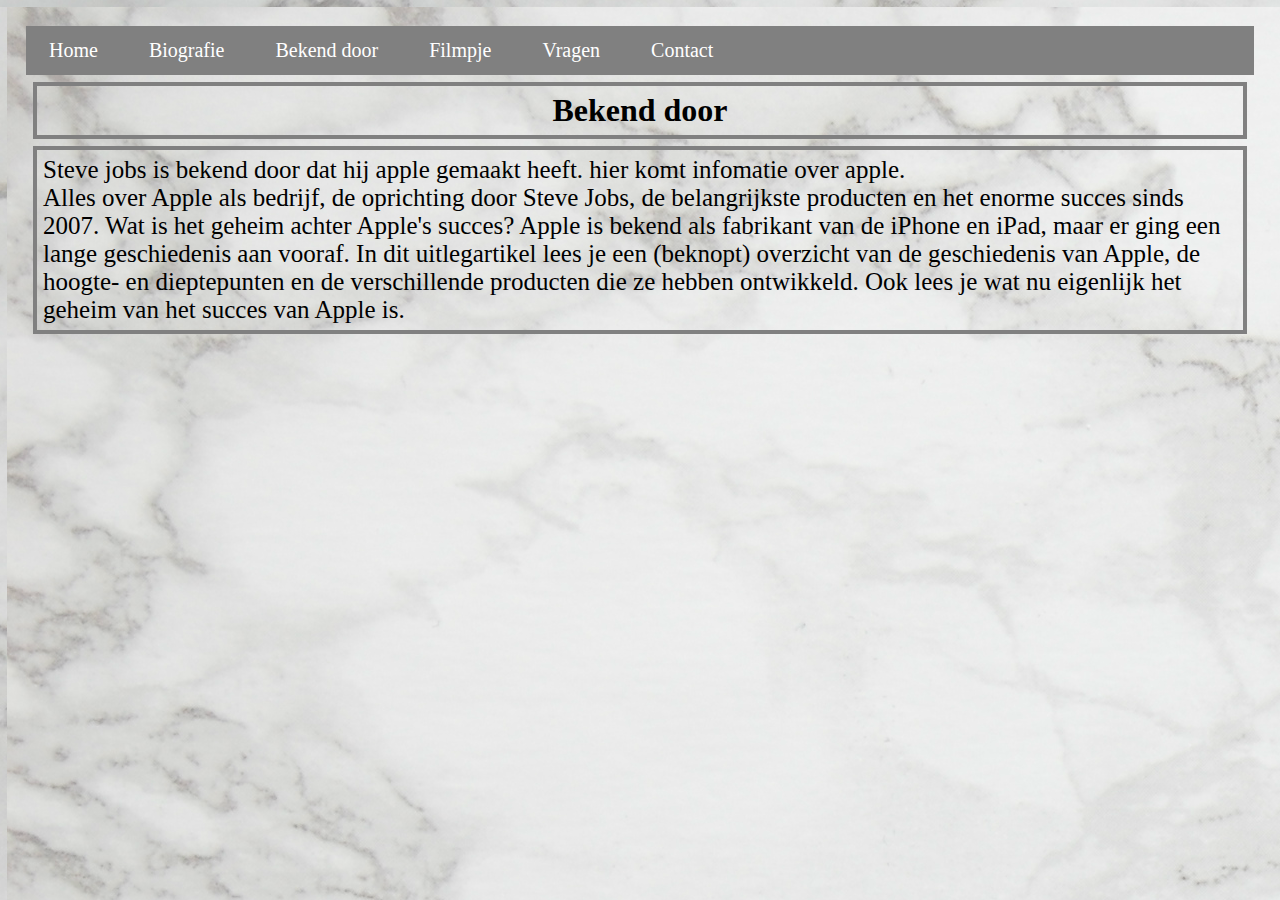
<file: Bekend_door.html>
<!DOCTYPE html>
<html lang="en" dir="ltr">
  <head>
    <link rel="stylesheet" href="style.css">
    <meta charset="utf-8">
    <title>Bekend door</title>
  </head>
   <body>
     <ul>
       <li> <a href="index.html">Home</a> </li>
       <li> <a href="biografie.html">Biografie</a> </li>
       <li> <a href="Bekend_door.html"> Bekend door</a> </li>
       <li> <a href="filmpje.html">Filmpje</a> </li>
       <li> <a href="vragen.html">Vragen</a></li>
       <li> <a href="contact.html">Contact</a></li>
     </ul>

   <h1> Bekend door </h1>
    <p>
      Steve jobs is bekend door dat hij apple gemaakt heeft. hier komt infomatie over apple.
      <br>
      Alles over Apple als bedrijf, de oprichting door Steve Jobs, de belangrijkste producten en het enorme succes sinds 2007. Wat is het geheim achter Apple's succes?
     Apple is bekend als fabrikant van de iPhone en iPad, maar er ging een lange geschiedenis aan vooraf. In dit uitlegartikel lees je een (beknopt) overzicht van de geschiedenis van Apple, de hoogte- en dieptepunten en de verschillende producten die ze hebben ontwikkeld. Ook lees je wat nu eigenlijk het geheim van het succes van Apple is.
    </p>


  </body>
</html>
</file>
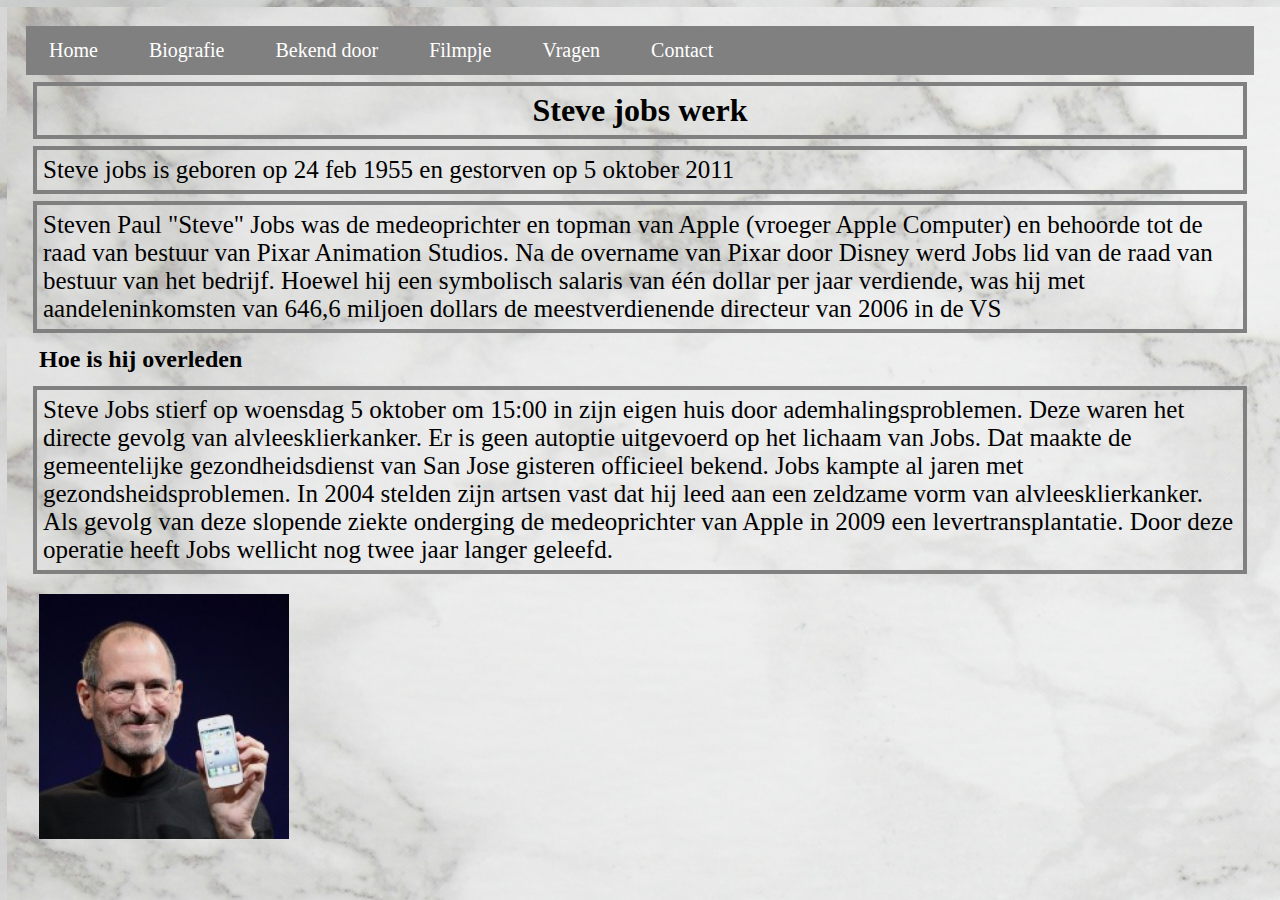
<file: biografie.html>
<!DOCTYPE html>
<html lang="en" dir="ltr">
  <head>
    <link rel="stylesheet" href="style.css">
    <meta charset="utf-8">
    <title>Steve jobs</title>
  </head>
  <body>
    <ul>
      <li> <a href="index.html">Home</a> </li>
      <li> <a href="biografie.html">Biografie</a> </li>
      <li> <a href="Bekend_door.html"> Bekend door</a> </li>
      <li> <a href="filmpje.html">Filmpje</a> </li>
      <li> <a href="vragen.html">Vragen</a></li>
      <li> <a href="contact.html">Contact</a></li>
    </ul>

      <h1> Steve jobs werk </h1>
      <p> Steve jobs is geboren op 24 feb 1955 en gestorven op 5 oktober 2011 </p>

      <p>Steven Paul "Steve" Jobs was de medeoprichter en topman van Apple (vroeger Apple Computer) en behoorde tot de raad van bestuur van Pixar Animation Studios. Na de overname van Pixar door Disney werd Jobs lid van de raad van bestuur van het bedrijf. Hoewel hij een symbolisch salaris van één dollar per jaar verdiende, was hij met aandeleninkomsten van 646,6 miljoen dollars de meestverdienende directeur van 2006 in de VS </p>


     <h2> Hoe is hij overleden </h2>

      <p> Steve Jobs stierf op woensdag 5 oktober om 15:00 in zijn eigen huis door ademhalingsproblemen. Deze waren het directe gevolg van alvleesklierkanker. Er is geen autoptie uitgevoerd op het lichaam van Jobs. Dat maakte de gemeentelijke gezondheidsdienst van San Jose gisteren officieel bekend.
      Jobs kampte al jaren met gezondsheidsproblemen. In 2004 stelden zijn artsen vast dat hij leed aan een zeldzame vorm van alvleesklierkanker. Als gevolg van deze slopende ziekte onderging de medeoprichter van Apple in 2009 een levertransplantatie. Door deze operatie heeft Jobs wellicht nog twee jaar langer geleefd.
     </p>

      <img src="2069133526-thumb1.jpg" alt="Steve Jobs" width="250">
    </body>
</file>
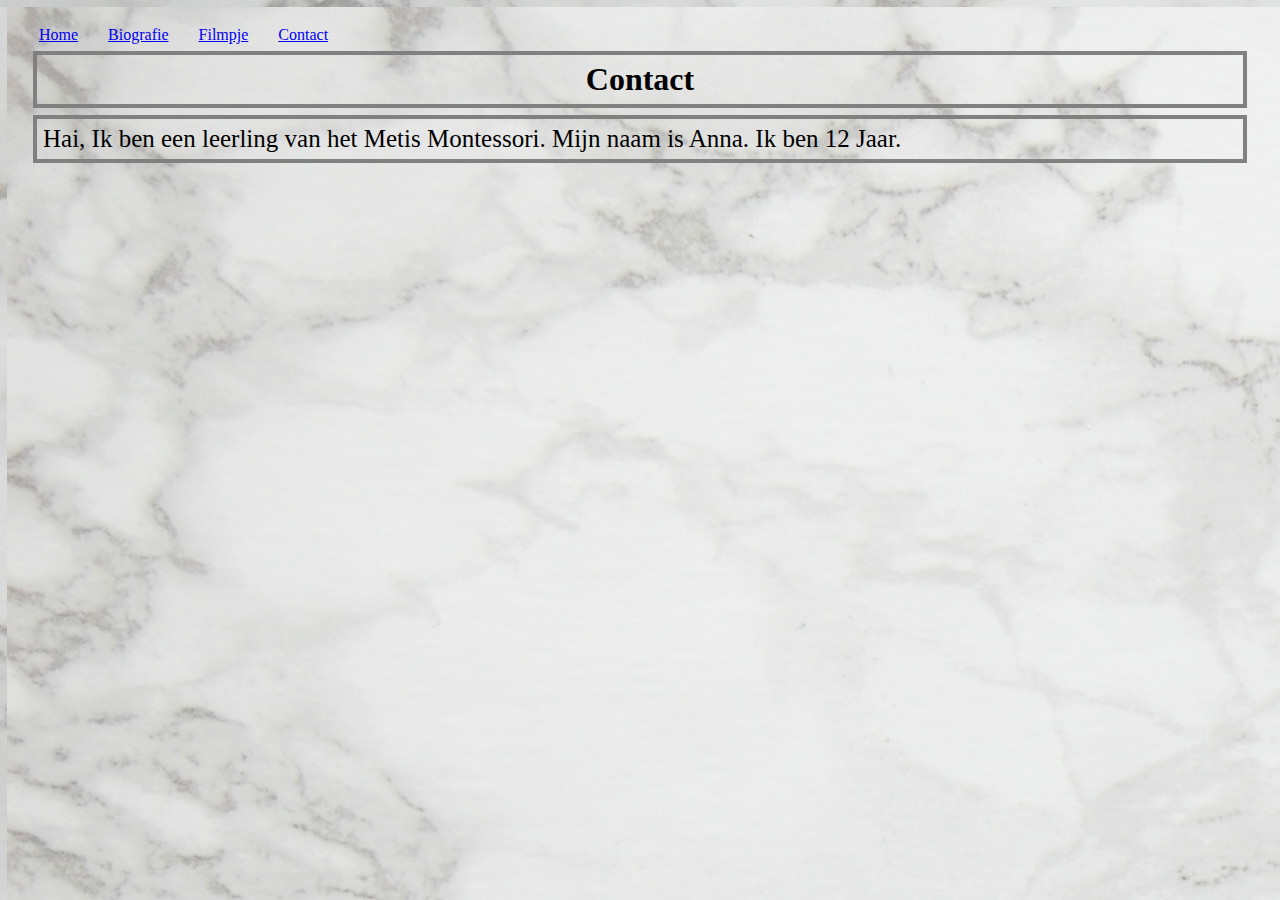
<file: Contact.html>
<!DOCTYPE html>
<html lang="en" dir="ltr">
  <head>
    <link rel="stylesheet" href="style.css">
    <meta charset="utf-8">
    <title>Contact</title>
  </head>
  <body>
    <a href="index.html">Home</a>
    <a href="biografie.html">Biografie</a>
    <a href="filmpje.html">Filmpje</a>
    <a href="contact.html">Contact</a>


    <h1> Contact </h1>

    <p>
      Hai, Ik ben een leerling van het Metis Montessori.
      Mijn naam is Anna. Ik ben 12 Jaar.
    </p>
  </body>
</html>
</file>
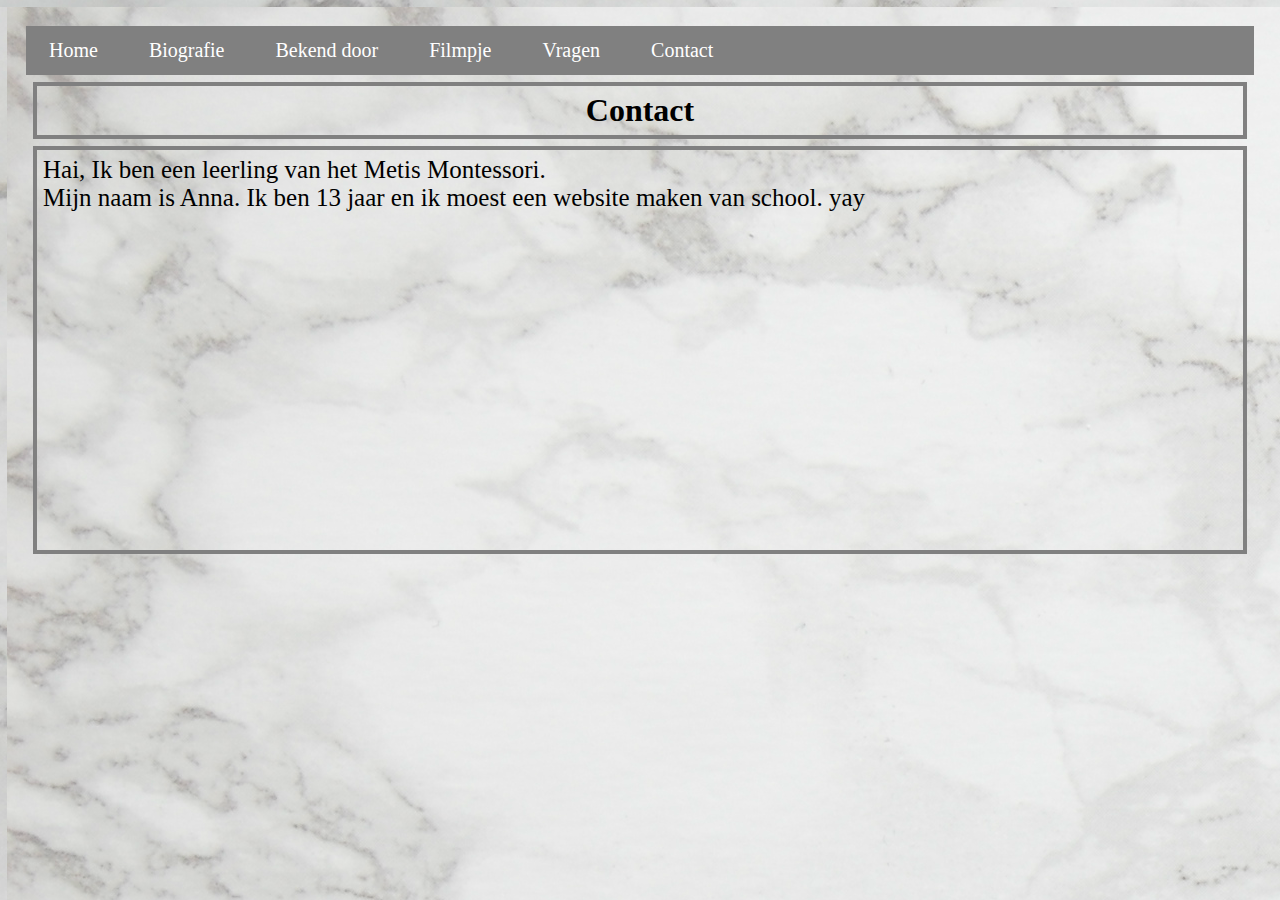
<file: contact.html>
<!DOCTYPE html>
<html lang="en" dir="ltr">
  <head>
    <link rel="stylesheet" href="style.css">
    <meta charset="utf-8">
    <title>Contact</title>
  </head>
  <body>
    <ul>
      <li> <a href="index.html">Home</a> </li>
      <li> <a href="biografie.html">Biografie</a> </li>
      <li> <a href="Bekend_door.html"> Bekend door</a> </li>
      <li> <a href="filmpje.html">Filmpje</a> </li>
      <li> <a href="vragen.html">Vragen</a></li>
      <li> <a href="contact.html">Contact</a></li>
    </ul>

    <h1> Contact </h1>

    <p>

      Hai, Ik ben een leerling van het Metis Montessori.

      <br>

      Mijn naam is Anna. Ik ben 13 jaar en ik moest een website maken van school. yay

      <br>

      <iframe src="https://www.google.com/maps/embed?pb=!1m18!1m12!1m3!1d2436.4706398912053!2d4.917990529519153!3d52.3618856249088!2m3!1f0!2f0!3f0!3m2!1i1024!2i768!4f13.1!3m3!1m2!1s0x47c6099efa43a95b%3A0x5458674b06b48d82!2sMauritskade%2C+Amsterdam!5e0!3m2!1snl!2snl!4v1540886759516" width="300" height="300" frameborder="0" style="border:0" allowfullscreen></iframe>
    </p>
  <scr=https://www.google.nl/maps/place/Mauritskade,+Amsterdam/@52.3618384,4.9144226,17z/data=!3m1!4b1!4m5!3m4!1s0x47c6099efa43a95b:0x5458674b06b48d82!8m2!3d52.3618351!4d4.9166113
  </body>
</html>
</file>
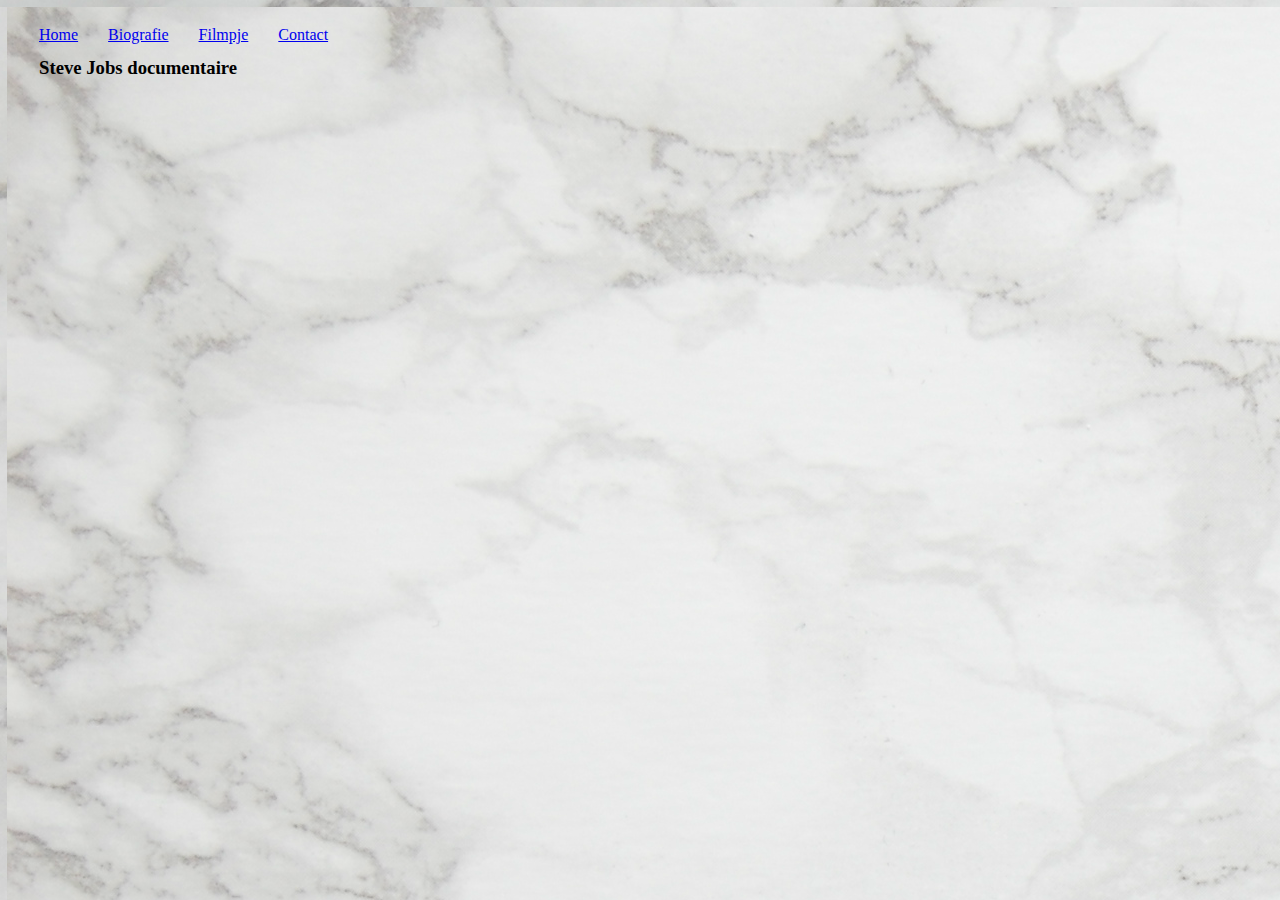
<file: Filmpje.html>
<!DOCTYPE html>
<html lang="en" dir="ltr">
  <head>
    <link rel="stylesheet" href="style.css">
    <meta charset="utf-8">
    <title>Filmpje</title>
  </head>
  <body>
    <a href="index.html">Home</a>
    <a href="biografie.html">Biografie</a>
    <a href="filmpje.html">Filmpje</a>
    <a href="contact.html">Contact</a>

<h3> Steve Jobs documentaire </h3>

  <iframe width="560" height="315" src="https://www.youtube.com/embed/mGGS32kfGKk" frameborder="0" allow="autoplay; encrypted-media" allowfullscreen></iframe>

  </body>
</html>
</file>
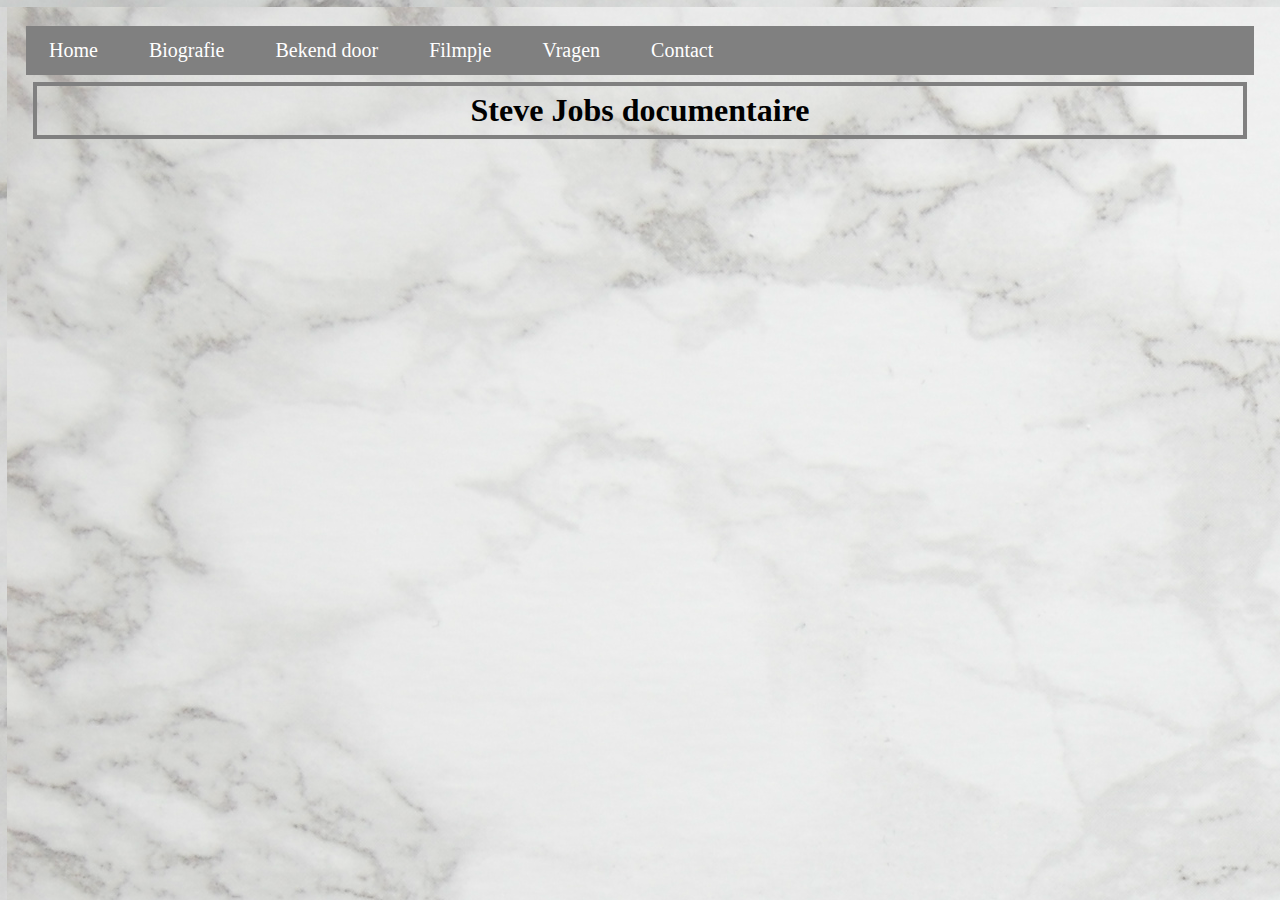
<file: filmpje.html>
<!DOCTYPE html>
<html lang="en" dir="ltr">
  <head>
    <link rel="stylesheet" href="style.css">
    <meta charset="utf-8">
    <title>Filmpje</title>
  </head>
  <body>
    <ul>
      <li> <a href="index.html">Home</a> </li>
      <li> <a href="biografie.html">Biografie</a> </li>
      <li> <a href="Bekend_door.html"> Bekend door</a> </li>
      <li> <a href="filmpje.html">Filmpje</a> </li>
      <li> <a href="vragen.html">Vragen</a></li>
      <li> <a href="contact.html">Contact</a></li>
    </ul>



   <h1> Steve Jobs documentaire </h1>

    <iframe width="560" height="315" src="https://www.youtube.com/embed/mGGS32kfGKk" frameborder="0" allow="autoplay; encrypted-media" allowfullscreen></iframe>

  </body>
</html>
</file>
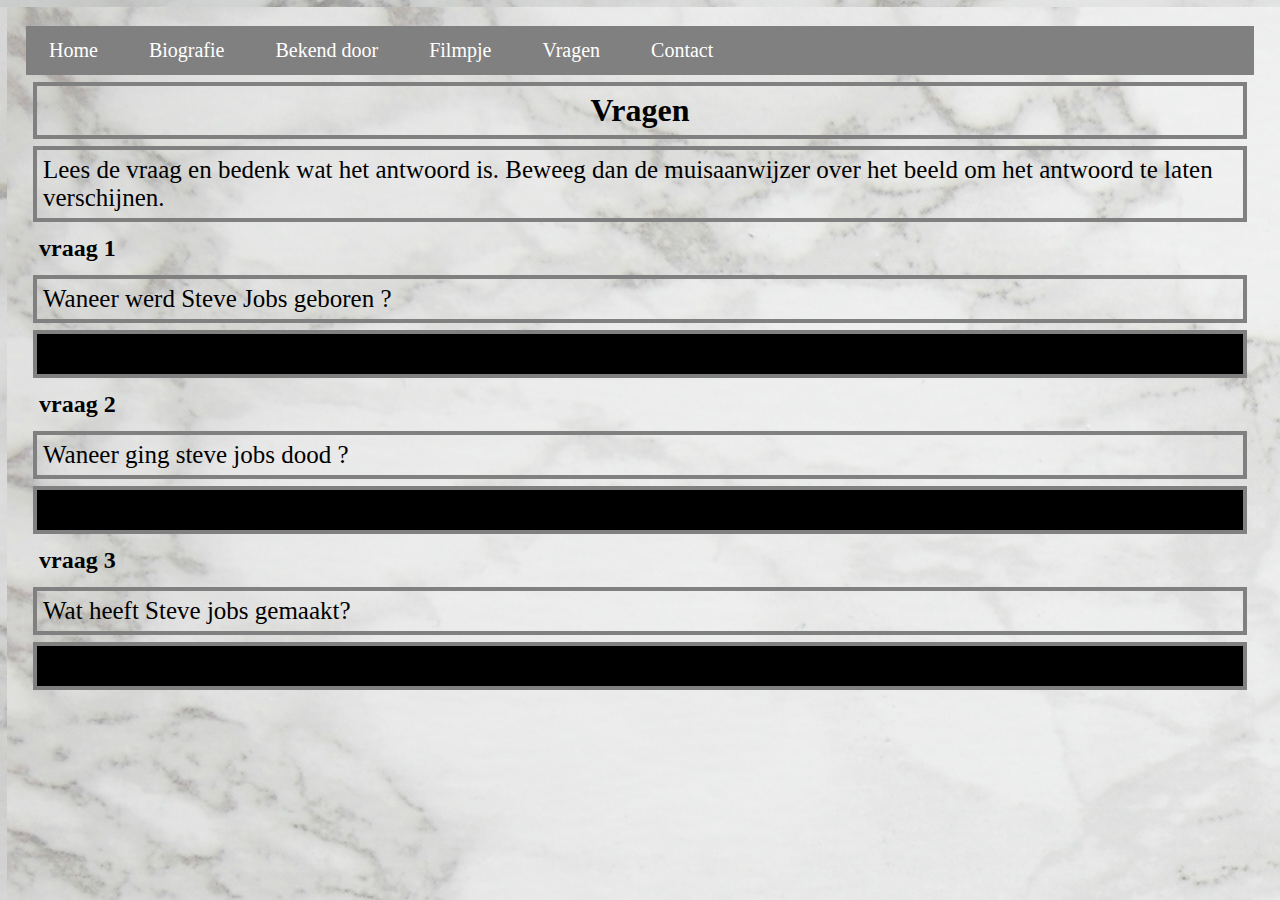
<file: vragen.html>
<!DOCTYPE html>
<html lang="en" dir="ltr">
  <head>
    <link rel="stylesheet" href="style.css">
    <meta charset="utf-8">
    <title>Vragen</title>
  </head>
    <body>
      <ul>
        <li> <a href="index.html">Home</a> </li>
        <li> <a href="biografie.html">Biografie</a> </li>
        <li> <a href="Bekend_door.html"> Bekend door</a> </li>
        <li> <a href="filmpje.html">Filmpje</a> </li>
        <li> <a href="vragen.html">Vragen</a></li>
        <li> <a href="contact.html">Contact</a></li>
      </ul>

      <h1> Vragen </h1>

      <p>
        Lees de vraag en bedenk wat het antwoord is. Beweeg dan de muisaanwijzer over het beeld om het antwoord te laten verschijnen.
      </p>

      <h2>vraag 1</h2>
      <p class="vraag">
        Waneer werd Steve Jobs geboren ?
      </p>
      <p class="antwoord">
        24 feburari 1955
      </p>

      <h2>vraag 2</h2>
      <p class="vraag">
        Waneer ging steve jobs dood ?
      </p>
      <p class="antwoord">
        5 october
      </p>

      <h2>vraag 3</h2>
      <p class="vraag">
        Wat heeft Steve jobs gemaakt?
      </p>
      <p class="antwoord">
        Apple
      </p>
    </body>
</html>
</file>
<file: style.css>
* {
  margin: 7px;
  padding: 6px;
}

body{
  background-image: url(marmer.jpg)
}

ul {
  font-size: 20px;
  list-style: none;
  background-color: grey;
}

li {
  display: inline-block;
}

a:hover {
  color: black;
}

h1 {
  text-align: center;
}

h1, p {
  border: 4px solid gray;
}

ul {
  list-style-type: none;
  margin: 0;
  padding: 0;
  overflow: hidden;
  text color: black;
}

li a {
  color: white;
  text-align: center;
  padding: 3px 3px;
  text-decoration: none;
}

li a {
  list-style: none;
  background-color: grey;
}

.antwoord {
  background-color: black;
}
.antwoord:hover {
  color: white;
}

p{
  font-size: 25px;
}
</file>
